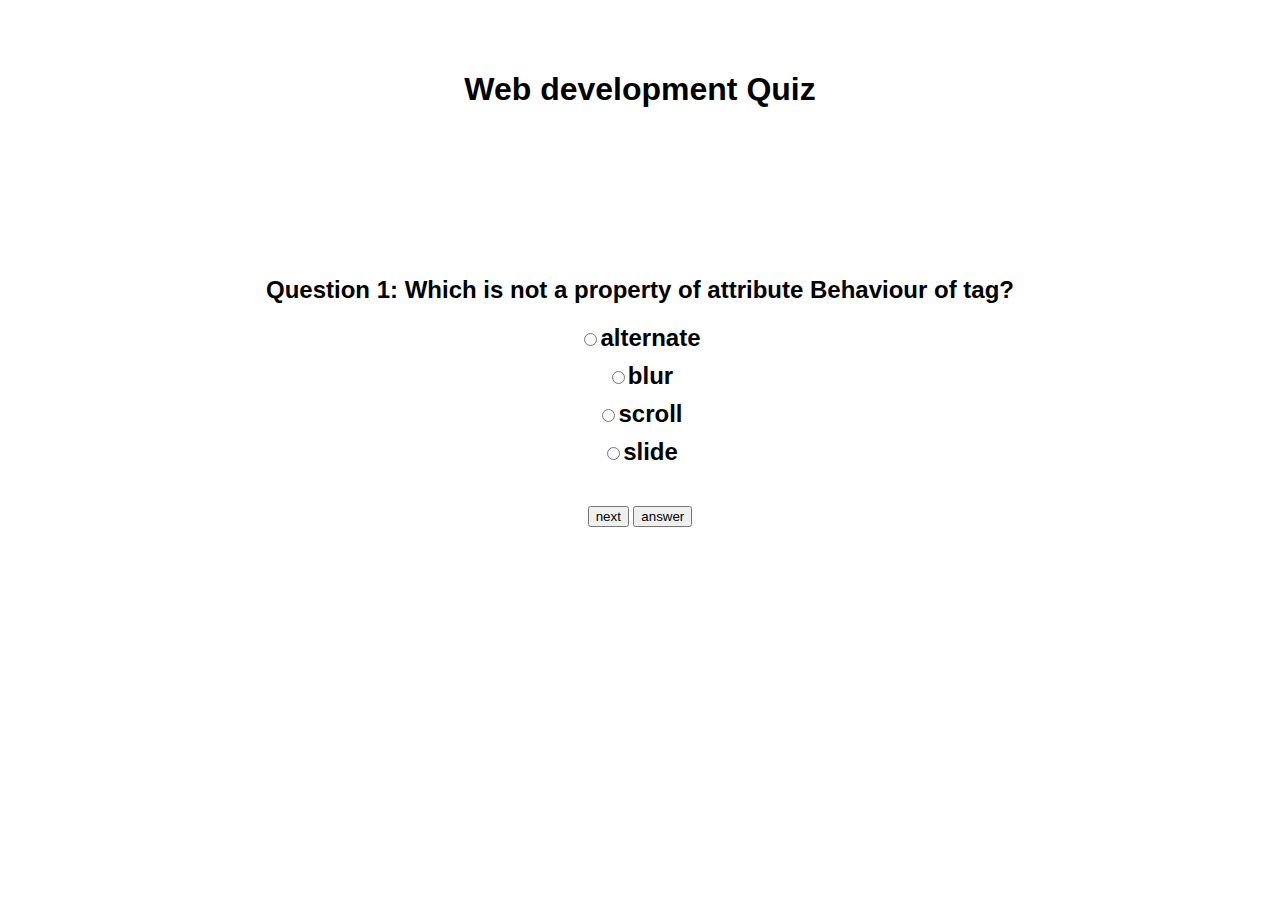
<file: index.html>
<!DOCTYPE html>
<html lang="en">
<head>
<meta charset="UTF-8">
<meta name="viewport" content="width=device-width, initial-scale=1.0">
<title>Quiz</title>
<style>
    body {
        background-image: url("https://t3.ftcdn.net/jpg/04/08/71/60/360_F_408716023_R4ABCrcvdI2mCoSeYMRZz9clmy5j2OlJ.jpg");
        background-size: cover;
        font-family: Arial, sans-serif;
        margin: 0;
        padding: 30px;
    }
    .container {
        width: 80%;
        margin: 0 auto;
        padding: 20px;
    }
    h1, h2 {
        text-align: center;
        
    }
    .question {
        margin-bottom: 20px;
    }
    .options {
        list-style-type: none;
        padding: 0;
    }
    .options li {
        margin-bottom: 10px;
    }
</style>
</head>
<body>
<div class="container">
    <h1>Web development Quiz</h1>
    <div class="question"><br><br><br><br><br><br><br>
        <h2>Question 1: Which is not a property of attribute Behaviour of tag?</h2>
       <center><ul class="options"><h2>
            <li><input type="radio" name="q1" value="a">alternate</li>
            <li><input type="radio" name="q1" value="b">blur</li>
            <li><input type="radio" name="q1" value="c">scroll</li>
            <li><input type="radio" name="q1" value="d">slide</li>
        </h2>
        </ul></center>
    </div>
    </div>
    <center><a href="file:///C:/Users/sugan/codsoft/code/index1.html"><button>next</button></a>
        <button onclick="submitQuiz()">answer</button>
        
        <div id="score" style="display: none;">
            <center>
                <h2>option b: <span id="scoreValue"></span></h2>
            </center>
     
</center>
    <script>
        function submitQuiz() {
            var score = 0;
    
            // Question 1
            var q1Answer = document.querySelector('input[name="q1"]:checked');
            if (q1Answer) {
                if (q1Answer.value === 'b') {
                    score += 1;
                }
            }
            document.getElementById('score').style.display = 'block';
        document.getElementById('scoreValue').innerText = score;  
        }
           
</script>    
</body>
</html>
</file>
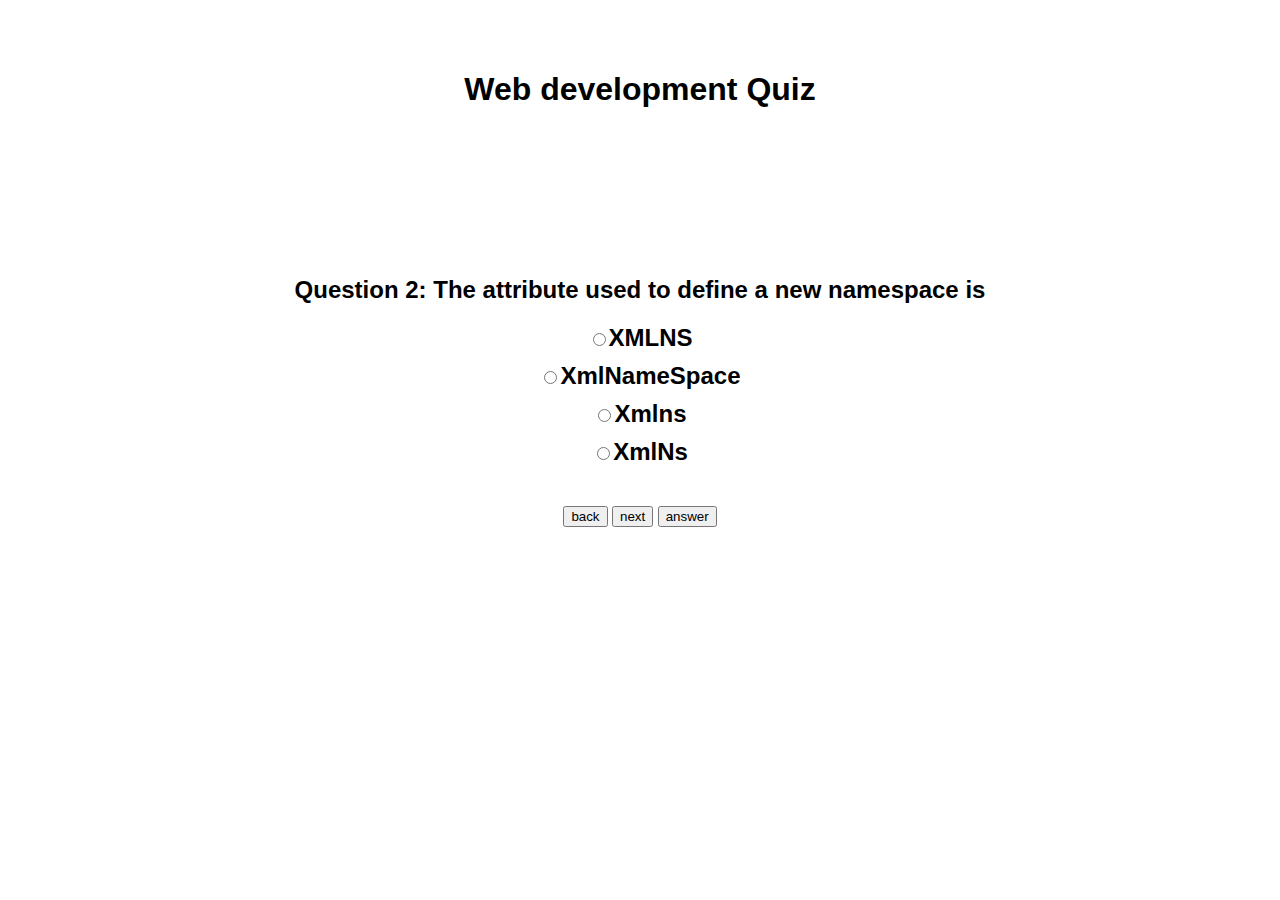
<file: index1.html>
<!DOCTYPE html>
<html lang="en">
<head>
<meta charset="UTF-8">
<meta name="viewport" content="width=device-width, initial-scale=1.0">
<title>Quiz2</title>
<style>
    body {
        background-image: url("https://t3.ftcdn.net/jpg/04/08/71/60/360_F_408716023_R4ABCrcvdI2mCoSeYMRZz9clmy5j2OlJ.jpg");
        background-size: cover;
        font-family: Arial, sans-serif;
        margin: 0;
        padding: 30px;
    }
    .container {
        width: 80%;
        margin: 0 auto;
        padding: 20px;
    }
    h1, h2 {
        text-align: center;
        
    }
    .question {
        margin-bottom: 20px;
    }
    .options {
        list-style-type: none;
        padding: 0;
    }
    .options li {
        margin-bottom: 10px;
    }
</style>
</head>
<body>
<div class="container">
    <h1>Web development Quiz</h1>
    <div class="question"><br><br><br><br><br><br><br>
        <h2>Question 2: The attribute used to define a new namespace is</h2>
       <center><ul class="options"><h2>
            <li><input type="radio" name="q2" value="a">XMLNS</li>
            <li><input type="radio" name="q2" value="b">XmlNameSpace</li>
            <li><input type="radio" name="q2" value="c">Xmlns</li>
            <li><input type="radio" name="q2" value="d">XmlNs</li>
        </h2>
        </ul></center>
    </div>
    </div>
    <center><a href="file:///C:/Users/sugan/codsoft/code/index.html"><button>back</button></a>
        <a href="file:///C:/Users/sugan/codsoft/code/index2.html"><button>next</button></a>
        <button onclick="submitQuiz()">answer</button>
        
        <div id="score" style="display: none;">
            <center>
                <h2>option c: <span id="scoreValue"></span></h2>
            </center>
          
</center>
    <script>
        function submitQuiz() {
            var score = 0;
    
            // Question 1
            var q2Answer = document.querySelector('input[name="q2"]:checked');
            if (q2Answer) {
                if (q2Answer.value === 'c') {
                    score += 1;
                }
            }
            document.getElementById('score').style.display = 'block';
        document.getElementById('scoreValue').innerText = score;
        }
           
    
</script>    
</body>
</html>
</file>
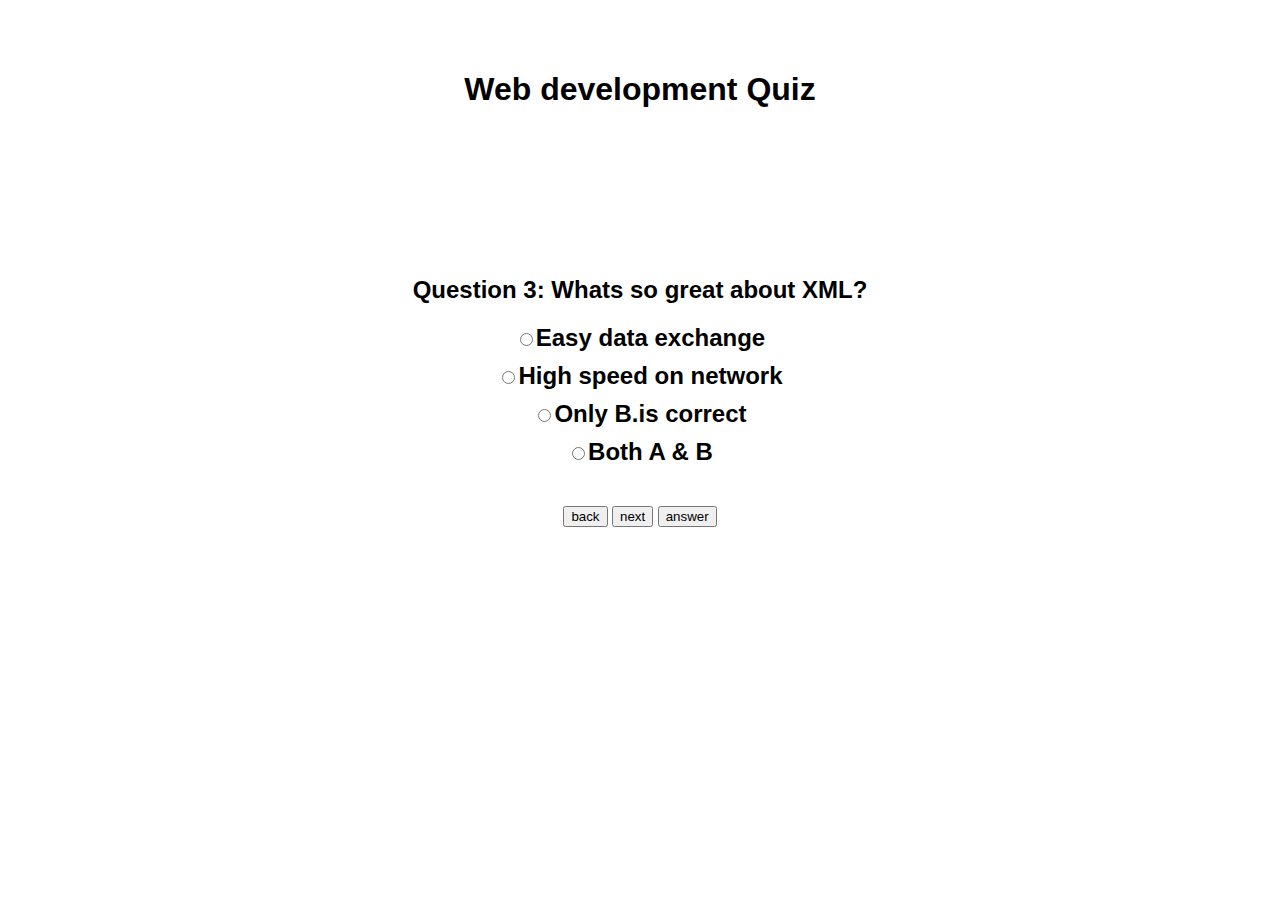
<file: index2.html>
<!DOCTYPE html>
<html lang="en">
<head>
<meta charset="UTF-8">
<meta name="viewport" content="width=device-width, initial-scale=1.0">
<title>Quiz</title>
<style>
    body {
        background-image: url("https://t3.ftcdn.net/jpg/04/08/71/60/360_F_408716023_R4ABCrcvdI2mCoSeYMRZz9clmy5j2OlJ.jpg");
        background-size: cover;
        font-family: Arial, sans-serif;
        margin: 0;
        padding: 30px;
    }
    .container {
        width: 80%;
        margin: 0 auto;
        padding: 20px;
    }
    h1, h2 {
        text-align: center;
        
    }
    .question {
        margin-bottom: 20px;
    }
    .options {
        list-style-type: none;
        padding: 0;
    }
    .options li {
        margin-bottom: 10px;
    }
</style>
</head>
<body>
<div class="container">
    <h1>Web development Quiz</h1>
    <div class="question"><br><br><br><br><br><br><br>
        <h2>Question 3:  Whats so great about XML?</h2>
       <center><ul class="options"><h2>
            <li><input type="radio" name="q3" value="a">Easy data exchange</li>
            <li><input type="radio" name="q3" value="b">High speed on network</li>
            <li><input type="radio" name="q3" value="c">Only B.is correct</li>
            <li><input type="radio" name="q3" value="d">Both A & B</li>
        </h2>
        </ul></center>
    </div>
    </div>
    <center><a href="file:///C:/Users/sugan/codsoft/code/index1.html"><button>back</button></a>
        <a href="file:///C:/Users/sugan/codsoft/code/index3.html#"><button>next</button></a>
        <button onclick="submitQuiz()">answer</button>
        
        <div id="score" style="display: none;">
            <center>
                <h2>option d: <span id="scoreValue"></span></h2>
            </center>
</center>
    <script>
        function submitQuiz() {
            var score = 0;
    
            // Question 3
            var q3Answer = document.querySelector('input[name="q3"]:checked');
            if (q3Answer) {
                if (q3Answer.value === 'd') {
                    score += 1;
                }
            }
            document.getElementById('score').style.display = 'block';
        document.getElementById('scoreValue').innerText = score;
        }
          
</script>    
</body>
</html>
</file>
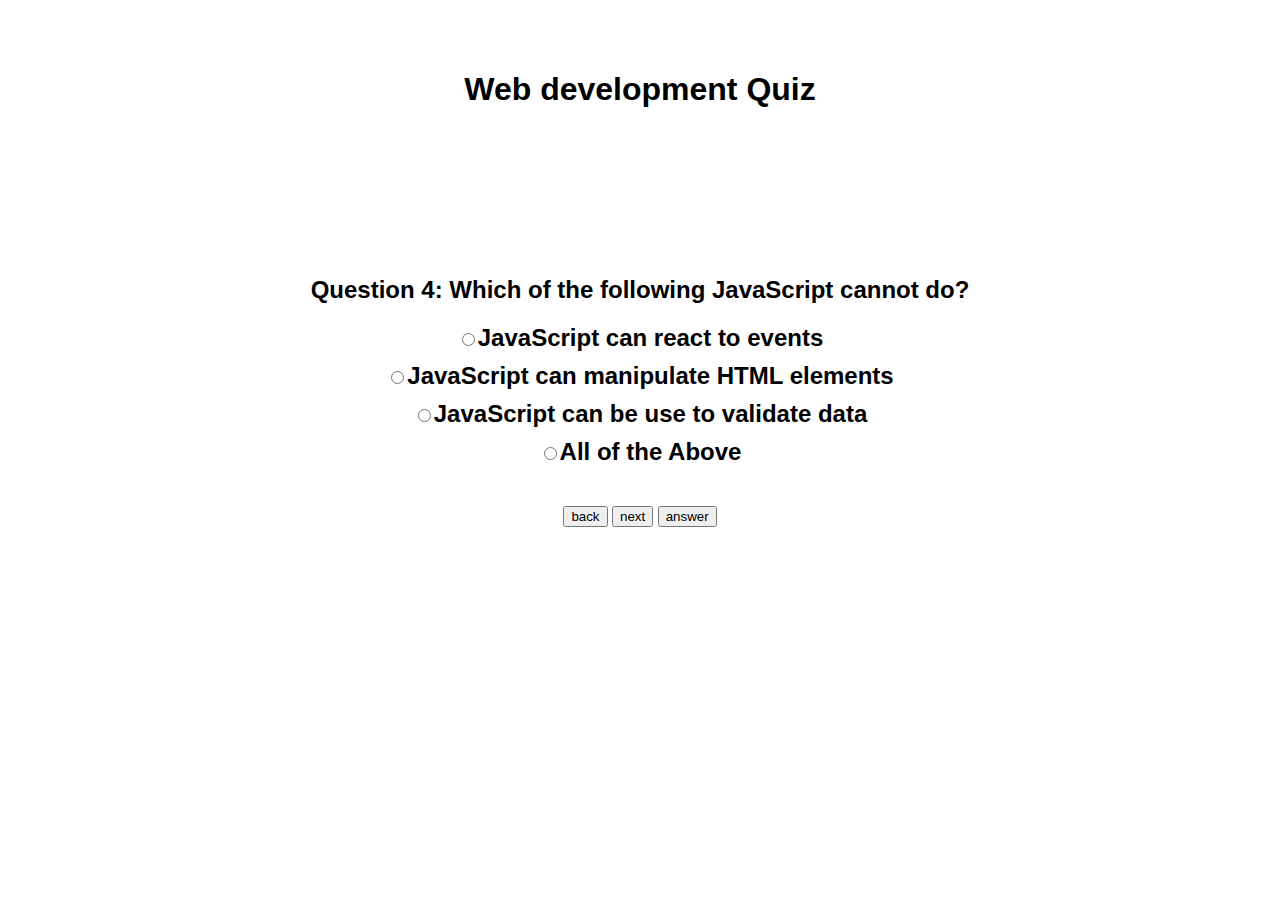
<file: index3.html>
<!DOCTYPE html>
<html lang="en">
<head>
<meta charset="UTF-8">
<meta name="viewport" content="width=device-width, initial-scale=1.0">
<title>Quiz</title>
<style>
    body {
        background-image: url("https://t3.ftcdn.net/jpg/04/08/71/60/360_F_408716023_R4ABCrcvdI2mCoSeYMRZz9clmy5j2OlJ.jpg");
        background-size: cover;
        font-family: Arial, sans-serif;
        margin: 0;
        padding: 30px;
    }
    .container {
        width: 80%;
        margin: 0 auto;
        padding: 20px;
    }
    h1, h2 {
        text-align: center;
        
    }
    .question {
        margin-bottom: 20px;
    }
    .options {
        list-style-type: none;
        padding: 0;
    }
    .options li {
        margin-bottom: 10px;
    }
</style>
</head>
<body>
<div class="container">
    <h1>Web development Quiz</h1>
    <div class="question"><br><br><br><br><br><br><br>
        <h2>Question 4: Which of the following JavaScript cannot do?</h2>
       <center><ul class="options"><h2>
            <li><input type="radio" name="q4" value="a">JavaScript can react to events</li>
            <li><input type="radio" name="q4" value="b">JavaScript can manipulate  HTML elements</li>
            <li><input type="radio" name="q4" value="c">JavaScript can be use to validate data</li>
            <li><input type="radio" name="q4" value="d">All of the Above</li>
        </h2>
        </ul></center>
    </div>
    </div>
    <center><a href="file:///C:/Users/sugan/codsoft/code/index2.html"><button>back</button></a>
        <a href="file:///C:/Users/sugan/codsoft/code/index4.html#"><button>next</button></a>
        <button onclick="submitQuiz()">answer</button>
        <div id="score" style="display: none;">
            <center>
                <h2>option d: <span id="scoreValue"></span></h2>
            </center>
</center>
    <script>
        function submitQuiz() {
            var score = 0;
    
            // Question 4
            var q4Answer = document.querySelector('input[name="q4"]:checked');
            if (q4Answer) {
                if (q4Answer.value === 'd') {
                    score += 1;
                }
            }
            document.getElementById('score').style.display = 'block';
        document.getElementById('scoreValue').innerText = score;
        }
           
</script>    
</body>
</html>
</file>
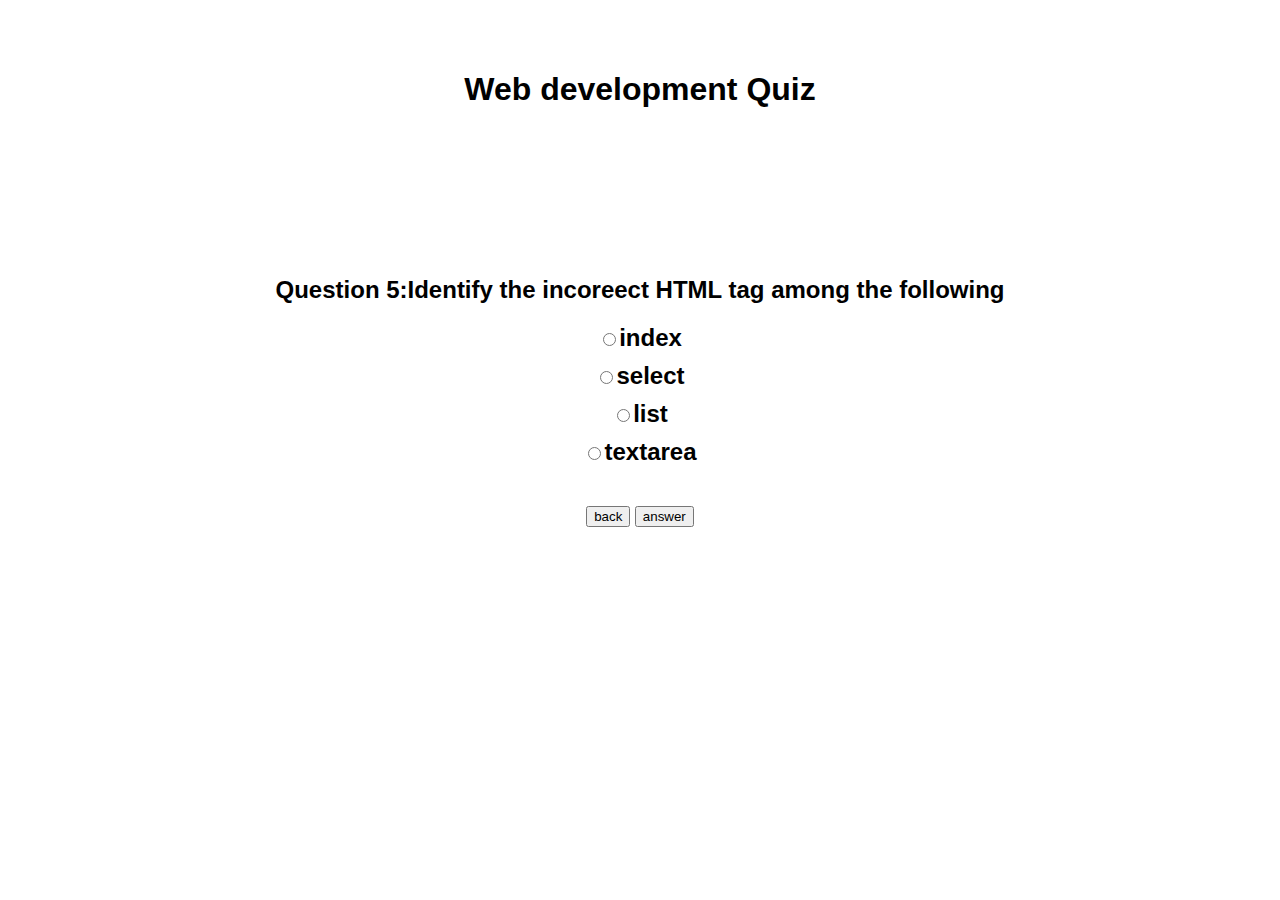
<file: index4.html>
<!DOCTYPE html>
<html lang="en">
<head>
<meta charset="UTF-8">
<meta name="viewport" content="width=device-width, initial-scale=1.0">
<title>Quiz5</title>
<style>
    body {
        background-image: url("https://t3.ftcdn.net/jpg/04/08/71/60/360_F_408716023_R4ABCrcvdI2mCoSeYMRZz9clmy5j2OlJ.jpg");
        background-size: cover;
        font-family: Arial, sans-serif;
        margin: 0;
        padding: 30px;
    }
    .container {
        width: 80%;
        margin: 0 auto;
        padding: 20px;
    }
    h1, h2 {
        text-align: center;
        
    }
    .question {
        margin-bottom: 20px;
    }
    .options {
        list-style-type: none;
        padding: 0;
    }
    .options li {
        margin-bottom: 10px;
    }
</style>
</head>
<body>
<div class="container">
    <h1>Web development Quiz</h1>
    <div class="question"><br><br><br><br><br><br><br>
        <h2>Question 5:Identify the incoreect HTML tag among the following</h2>
       <center><ul class="options"><h2>
            <li><input type="radio" name="q5" value="a">index</li>
            <li><input type="radio" name="q5" value="b">select</li>
            <li><input type="radio" name="q5" value="c">list</li>
            <li><input type="radio" name="q5" value="d">textarea</li>
        </h2>
        </ul>
    </center>
    </div>
    </div>
    <center><a href="file:///C:/Users/sugan/codsoft/code/index3.html"><button>back</button></a>
        
            <button onclick="submitQuiz()">answer</button>
        
        <div id="score" style="display: none;">
            <center>
                <h2>option c: <span id="scoreValue"></span></h2>
            </center>
</center>
    <script>
        function submitQuiz() {
            var score = 0;
    
            // Question 5
            var q5Answer = document.querySelector('input[name="q5"]:checked');
            if (q5Answer) {
                if (q5Answer.value === 'c') {
                    score += 1;
                }
            }
            document.getElementById('score').style.display = 'block';
        document.getElementById('scoreValue').innerText = score; 
        }
</script>    
</body>
</html>
</file>
